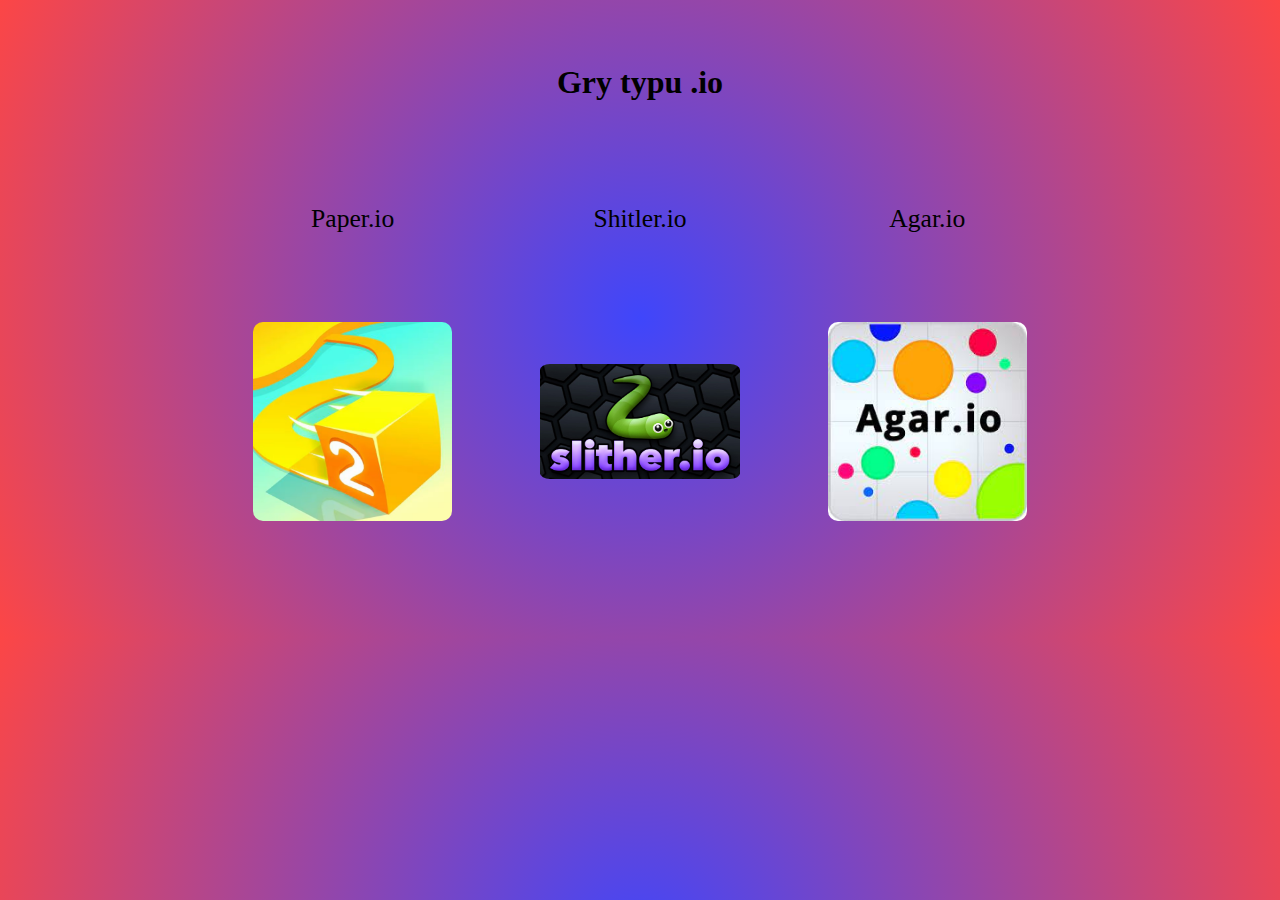
<file: index.html>
<!DOCTYPE html>
<html lang="en">
<head>
    <meta charset="UTF-8">
    <meta http-equiv="X-UA-Compatible" content="IE=edge">
    <meta name="viewport" content="width=device-width, initial-scale=1.0">
    <title>Gry</title>
    <link rel="stylesheet" href="style.css">
</head>
<body>
    <h1>Gry typu .io</h1>
    <br><br>
    <table >
        <tr>
            <td><a href="pap.html">Paper.io</a></td>
            <td><a href="shi.html">Shitler.io</a></td>
            <td><a href="aga.html">Agar.io</a></td>
        </tr>
        <tr>
            <td><a href="pap.html"><img src="paperio.avif" alt=""></a></td>
            <td><a href="shi.html"><img src="shitlerio.jpg" alt=""></a></td>
            <td><a href="aga.html"><img src="agario.jpg" alt=""></a></td>
        </tr>
    </table>
</body>
</html>
</file>
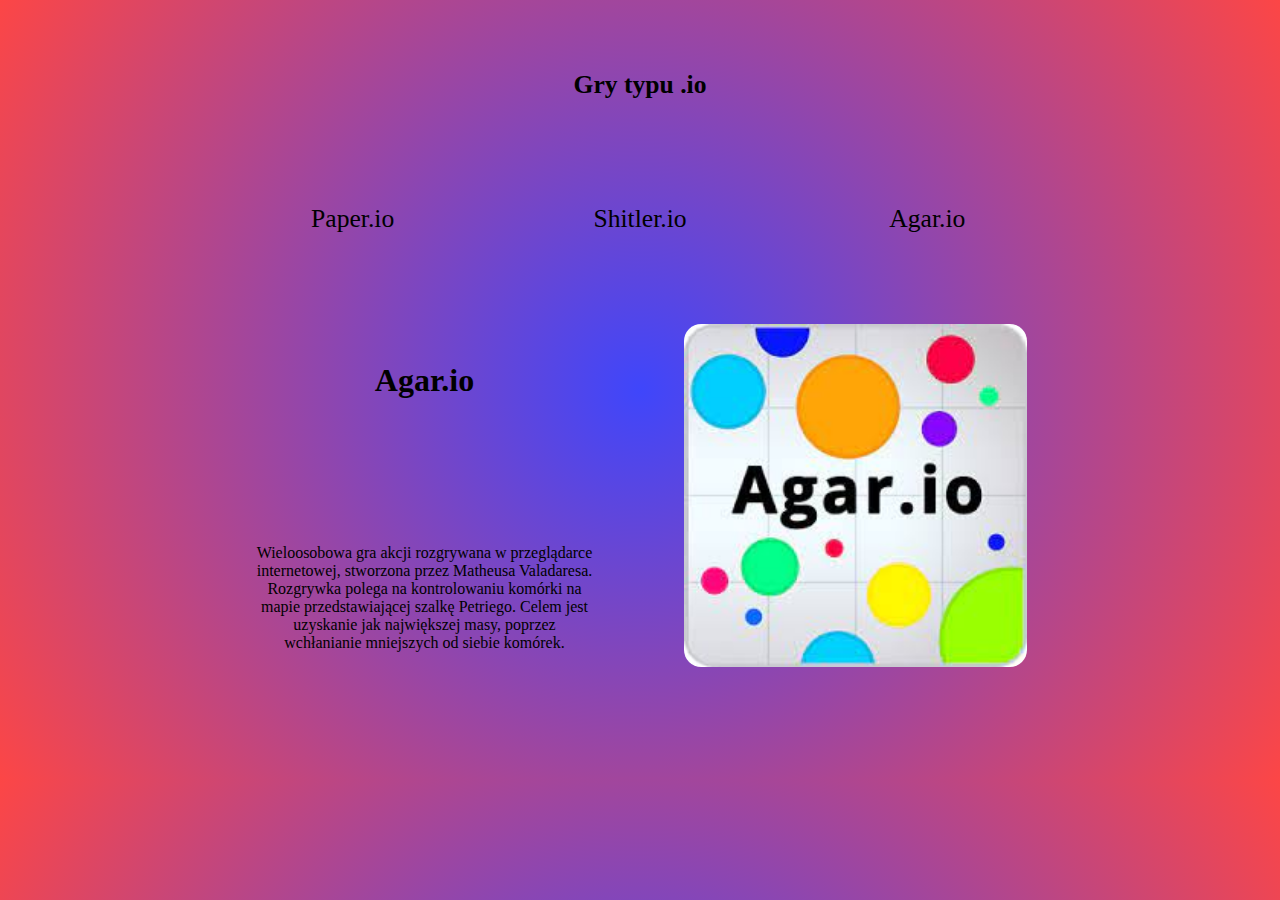
<file: aga.html>
<!DOCTYPE html>
<html lang="en">
<head>
    <meta charset="UTF-8">
    <meta http-equiv="X-UA-Compatible" content="IE=edge">
    <meta name="viewport" content="width=device-width, initial-scale=1.0">
    <title>Document</title>
    <link rel="stylesheet" href="style.css">
</head>
<body>
    <h1><a href="index.html">Gry typu .io</a></h1>
    <br><br>
    <table >
        <tr>
            <td><a href="pap.html">Paper.io</a></td>
            <td><a href="shi.html">Shitler.io</a></td>
            <td><a href="aga.html">Agar.io</a></td>
        </tr>

    </table>
    <table>
        <tr>
            <td><h1>Agar.io</h1></td>
            <td rowspan="2"><img src="agario.jpg" alt=""></td>
        </tr>
        <tr>
            <td>Wieloosobowa gra akcji rozgrywana w przeglądarce internetowej, stworzona przez Matheusa Valadaresa. Rozgrywka polega na kontrolowaniu komórki na mapie przedstawiającej szalkę Petriego. Celem jest uzyskanie jak największej masy, poprzez wchłanianie mniejszych od siebie komórek.</td>
        </tr>
    </table>
</body>
</html>
</file>
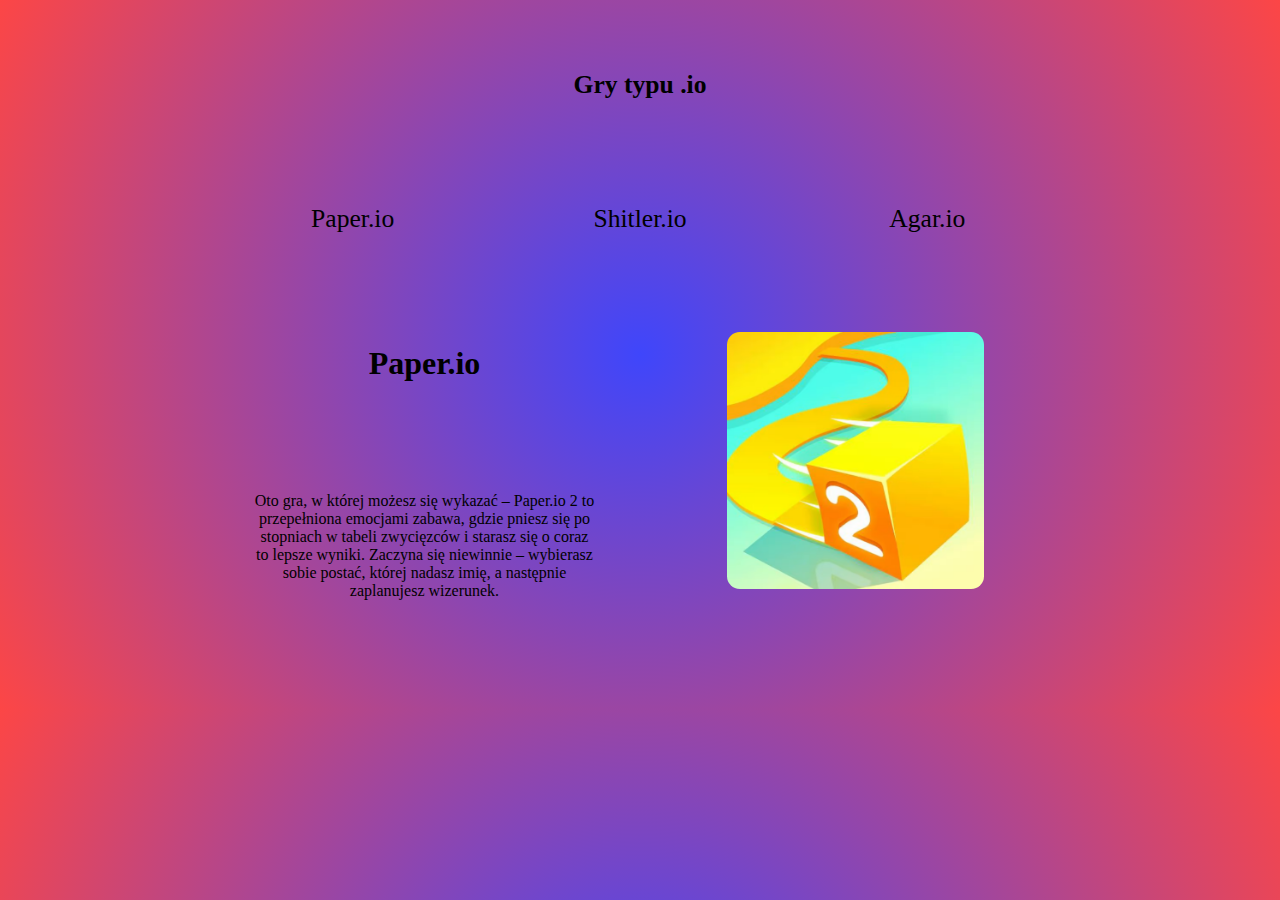
<file: pap.html>
<!DOCTYPE html>
<html lang="en">
<head>
    <meta charset="UTF-8">
    <meta http-equiv="X-UA-Compatible" content="IE=edge">
    <meta name="viewport" content="width=device-width, initial-scale=1.0">
    <title>Document</title>
    <link rel="stylesheet" href="style.css">
</head>
<body>
    <h1><a href="index.html">Gry typu .io</a></h1>
    <br><br>
    <table >
        <tr>
            <td><a href="pap.html">Paper.io</a></td>
            <td><a href="shi.html">Shitler.io</a></td>
            <td><a href="aga.html">Agar.io</a></td>
        </tr>

    </table>
    <table>
        <tr>
            <td><h1>Paper.io</h1></td>
            <td rowspan="2"><img src="paperio.avif" alt="" style="width: 75%;"></td>
        </tr>
        <tr>
            <td>Oto gra, w której możesz się wykazać – Paper.io 2 to przepełniona emocjami zabawa, gdzie pniesz się po stopniach w tabeli zwycięzców i starasz się o coraz to lepsze wyniki. Zaczyna się niewinnie – wybierasz sobie postać, której nadasz imię, a następnie zaplanujesz wizerunek.</td>
        </tr>
    </table>
</body>
</html>
</file>
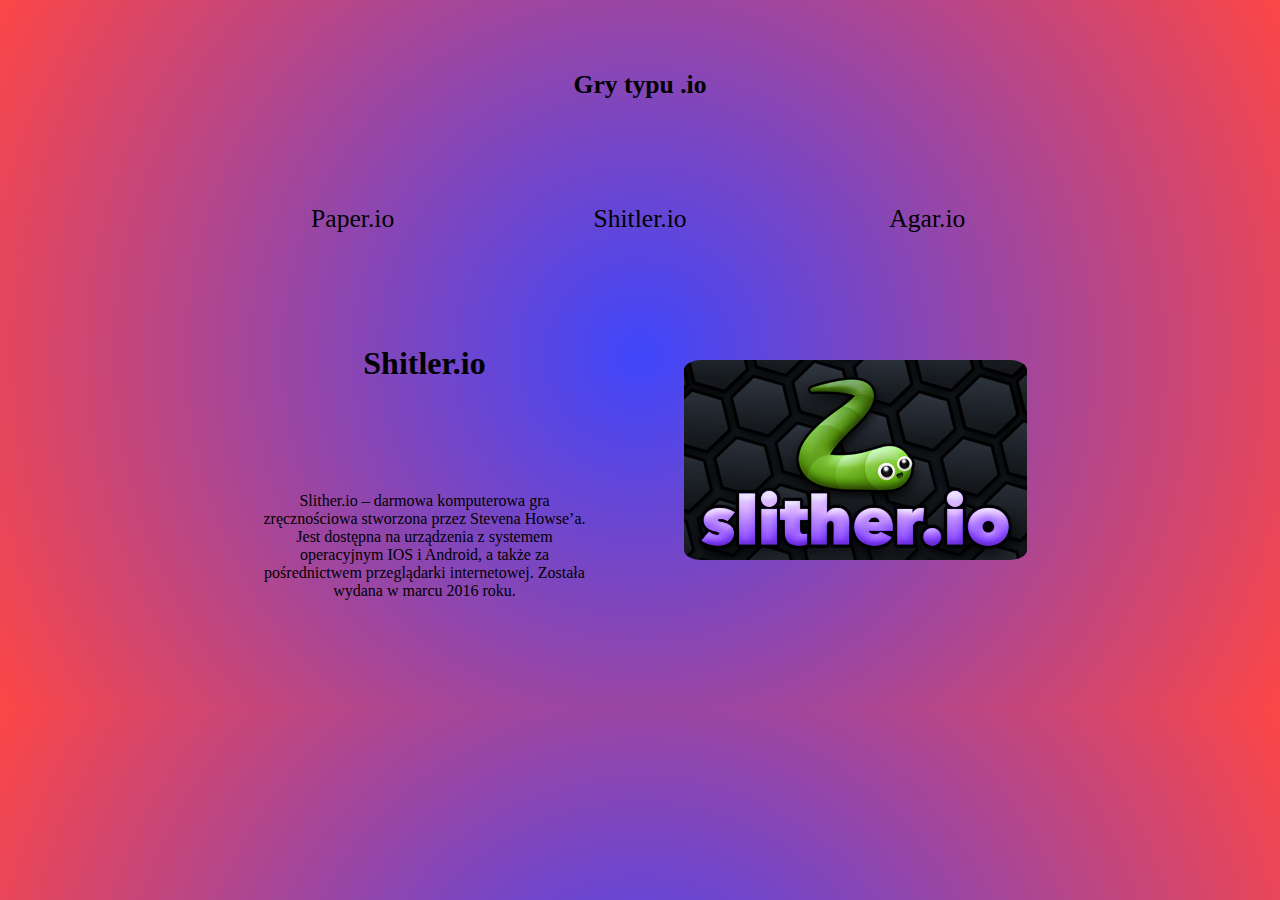
<file: shi.html>
<!DOCTYPE html>
<html lang="en">
<head>
    <meta charset="UTF-8">
    <meta http-equiv="X-UA-Compatible" content="IE=edge">
    <meta name="viewport" content="width=device-width, initial-scale=1.0">
    <title>Document</title>
    <link rel="stylesheet" href="style.css">
</head>
<body>
    <h1><a href="index.html">Gry typu .io</a></h1>
    <br><br>
    <table >
        <tr>
            <td><a href="pap.html">Paper.io</a></td>
            <td><a href="shi.html">Shitler.io</a></td>
            <td><a href="aga.html">Agar.io</a></td>
        </tr>

    </table>
    <table>
        <tr>
            <td><h1>Shitler.io</h1></td>
            <td rowspan="2"><img src="shitlerio.jpg" alt=""></td>
        </tr>
        <tr>
            <td>Slither.io – darmowa komputerowa gra zręcznościowa stworzona przez Stevena Howse’a. Jest dostępna na urządzenia z systemem operacyjnym IOS i Android, a także za pośrednictwem przeglądarki internetowej. Została wydana w marcu 2016 roku.</td>
        </tr>
    </table>
</body>
</html>
</file>
<file: style.css>
body {
    background: rgb(63,70,251);
    background: radial-gradient(circle, rgba(63,70,251,1) 0%, rgba(252,70,70,1) 100%);
    text-align: center;
    margin: 5% 5% 5% 5%;
    font-family: Papyrus;
}
table {
    width: 75%;
    margin-left: 12.5%;
}
td {
    width: 20%;
    text-align: center;
    padding: 5%;
}
img {
    width: 100%;
    border-radius: 5%;
}
a {
    color: black;
    text-decoration: none;
    font-size: 2vw;
}
</file>
